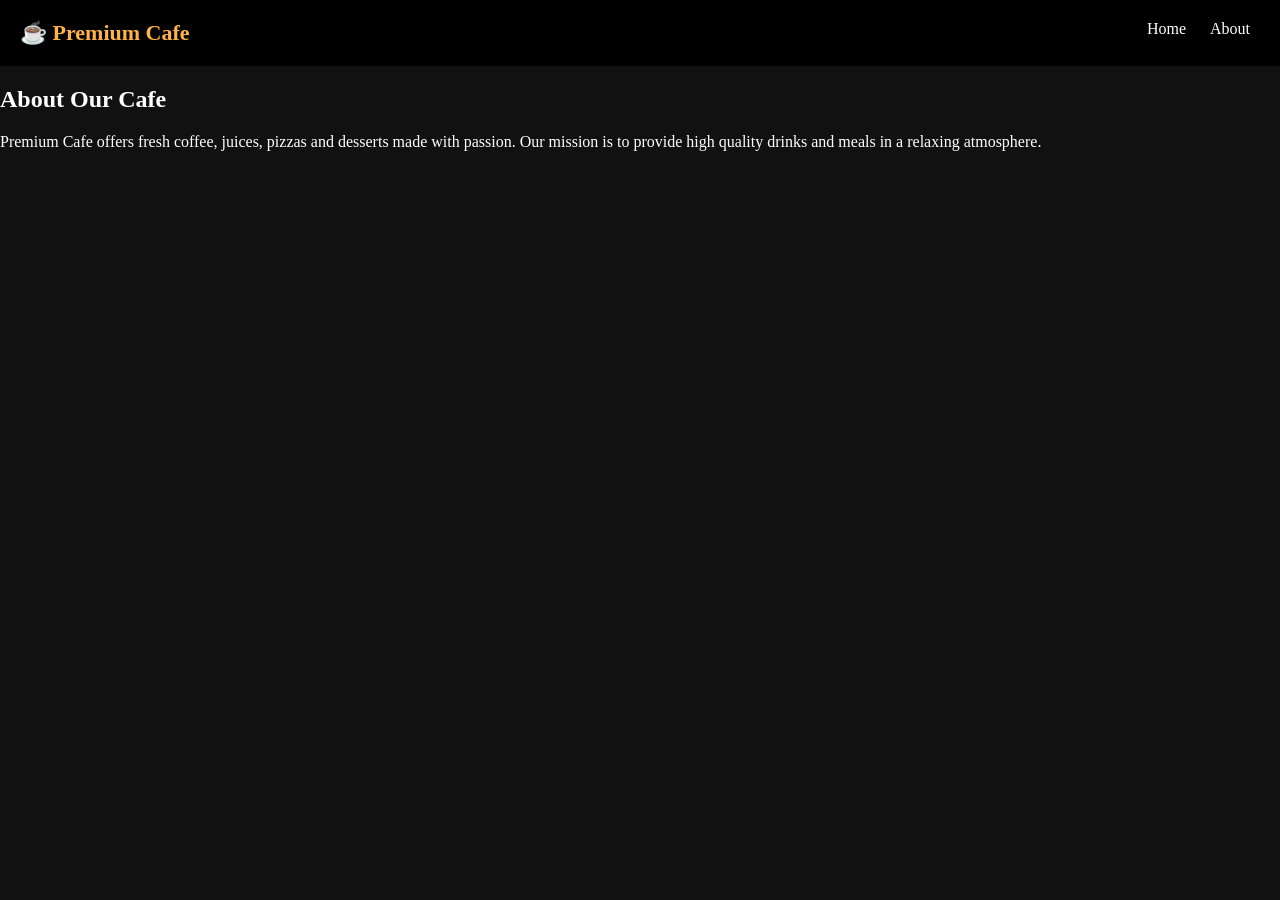
<file: about.html>
<!DOCTYPE html>
<html>

<head>

    <meta charset="UTF-8">
    <meta name="viewport" content="width=device-width, initial-scale=1.0">

    <title>About Us</title>

    <link rel="stylesheet" href="style.css">

</head>

<body>

    <header>

        <div class="logo">☕ Premium Cafe</div>

        <nav>

            <a href="index.html">Home</a>
            <a href="about.html">About</a>

        </nav>

    </header>

    <section class="about">

        <h1>About Our Cafe</h1>

        <p>

            Premium Cafe offers fresh coffee, juices, pizzas and desserts made with passion.

            Our mission is to provide high quality drinks and meals in a relaxing atmosphere.

        </p>

    </section>

</body>

</html>
</file>
<file: style.css>
body {
    font-family: Poppins;
    margin: 0;
    background: #111;
    color: white;
}

header {
    display: flex;
    justify-content: space-between;
    padding: 20px;
    background: #000;
    position: sticky;
    top: 0;
    z-index: 10;
}

.logo {
    font-size: 22px;
    font-weight: 600;
    color: #ffb347;
}

nav a {
    color: white;
    margin: 0 10px;
    text-decoration: none;
}

.hero {
    height: 80vh;
    position: relative;
    overflow: hidden;
}

.hero-video {
    position: absolute;
    width: 100%;
    height: 100%;
    object-fit: cover;
}

.hero-content {
    position: absolute;
    top: 50%;
    left: 50%;
    transform: translate(-50%, -50%);
    text-align: center;
}

.hero-content h1 {
    font-size: 48px;
}

.filters {
    text-align: center;
    padding: 30px;
}

.filters button {
    margin: 10px;
    padding: 10px 20px;
    border: none;
    background: #ffb347;
    cursor: pointer;
    border-radius: 20px;
}

.menu-container {
    display: grid;
    grid-template-columns: repeat(auto-fit, minmax(250px, 1fr));
    gap: 20px;
    padding: 40px;
}

.menu-item {
    background: #1a1a1a;
    padding: 20px;
    border-radius: 10px;
    transition: .3s;
}

.menu-item:hover {
    transform: scale(1.05);
    box-shadow: 0 0 20px rgba(255, 179, 71, 0.5);
}

.price {
    color: #ffb347;
    font-weight: bold;
}

footer {
    text-align: center;
    padding: 20px;
    background: #000;
}
</file>
